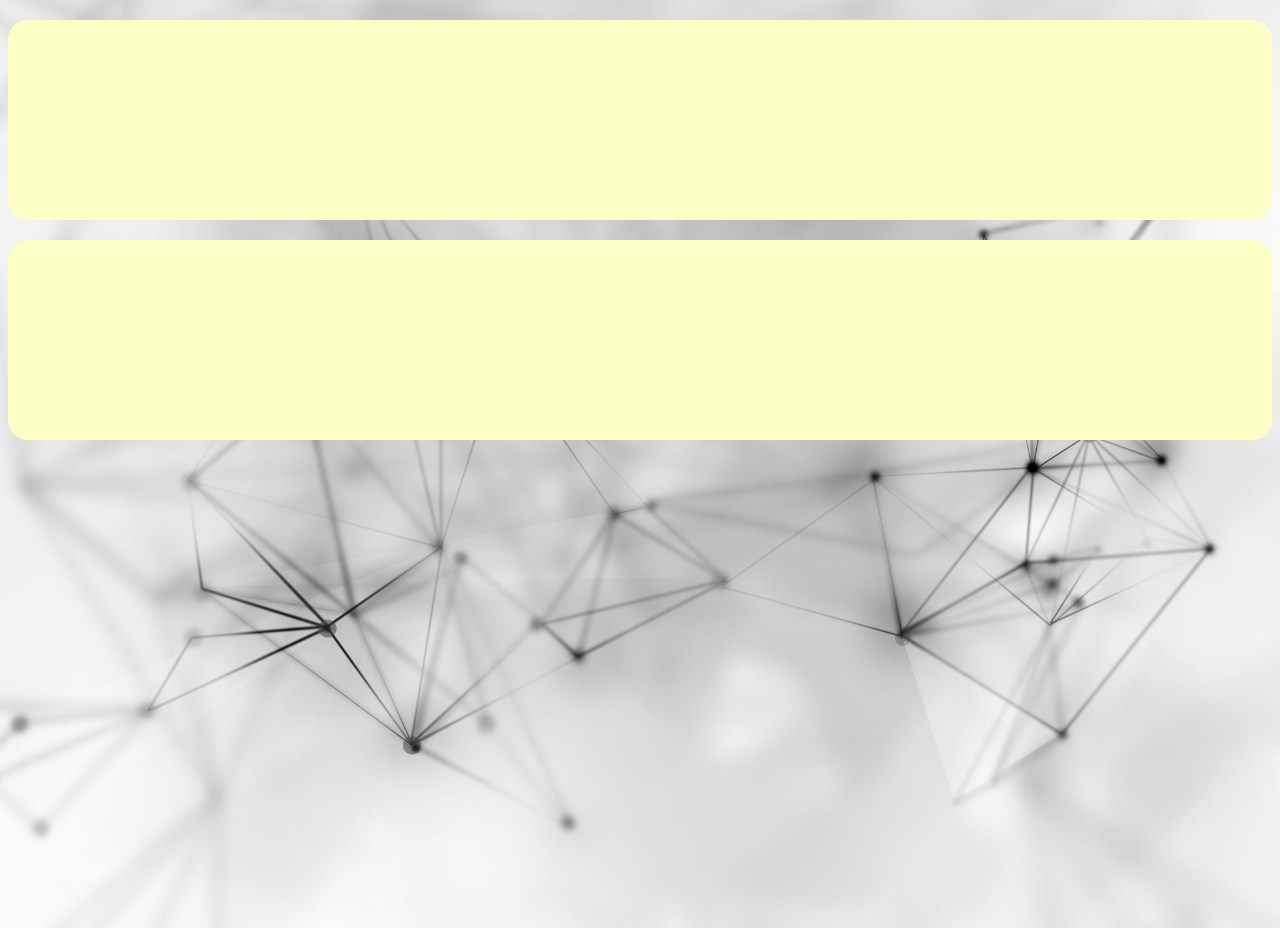
<file: projects.html>
<!doctype html>
<html lang="en">

<head>
    <!-- Required meta tags -->
    <meta charset="utf-8">
    <meta name="viewport" content="width=device-width, initial-scale=1">

    <!-- Bootstrap CSS -->
    <link href="https://cdn.jsdelivr.net/npm/bootstrap@5.0.2/dist/css/bootstrap.min.css" rel="stylesheet" integrity="sha384-EVSTQN3/azprG1Anm3QDgpJLIm9Nao0Yz1ztcQTwFspd3yD65VohhpuuCOmLASjC" crossorigin="anonymous">

    <link rel="stylesheet" href="styles.css" media="screen" type="text/css">

    <title>Projects | Usama Ansari | Full Stack Web Developer</title>
</head>

<body class="main">

    <div class="container">

        <div class="row">

            <div class="col-12 col-md-4 offset-md-1 pro-cont">
                <a href="#">
                    <div class="pro"></div>
                </a>
            </div>

            <div class="col-12 col-md-4 offset-md-1 pro-cont">
                <a href="#">
                    <div class="pro"></div>
                </a>
            </div>

        </div>

    </div>

    <!-- Optional JavaScript; choose one of the two! -->

    <!-- Option 1: Bootstrap Bundle with Popper -->
    <script src="https://cdn.jsdelivr.net/npm/bootstrap@5.0.2/dist/js/bootstrap.bundle.min.js " integrity="sha384-MrcW6ZMFYlzcLA8Nl+NtUVF0sA7MsXsP1UyJoMp4YLEuNSfAP+JcXn/tWtIaxVXM " crossorigin="anonymous "></script>

    <!-- Option 2: Separate Popper and Bootstrap JS -->
    <!--
    <script src="https://cdn.jsdelivr.net/npm/@popperjs/core@2.9.2/dist/umd/popper.min.js " integrity="sha384-IQsoLXl5PILFhosVNubq5LC7Qb9DXgDA9i+tQ8Zj3iwWAwPtgFTxbJ8NT4GN1R8p " crossorigin="anonymous "></script>
    <script src="https://cdn.jsdelivr.net/npm/bootstrap@5.0.2/dist/js/bootstrap.min.js " integrity="sha384-cVKIPhGWiC2Al4u+LWgxfKTRIcfu0JTxR+EQDz/bgldoEyl4H0zUF0QKbrJ0EcQF " crossorigin="anonymous "></script>
    -->

    <script src="app.js" type="text/javascript"></script>

</body>

</html>
</file>
<file: styles.css>
.myimage {
    height: 80vh;
    width: max-content;
    border-radius: 50%;
}

.myimage img {
    height: 100%;
    width: auto;
    border-radius: 50%;
    transform: rotate(90deg);
}

#theme {
    height: 25px;
    width: 25px;
    border-radius: 50%;
    background-color: black;
}

.main {
    height: 100vh;
    background: url("./images/white.png");
    background-position: center;
    background-size: cover;
}

a {
    color: rgba(0, 0, 0, 0.5) !important;
}

#name {
    font-size: 40px;
    font-weight: bold;
    color: rgba(0, 0, 0, 1) !important;
}

::-webkit-scrollbar {
    display: none;
}


/* Projects CSS */

.pro {
    height: 200px;
    width: 100%;
    border-radius: 20px;
    background-color: rgb(251, 255, 197);
}

.pro-cont {
    margin-top: 20px;
}
</file>
